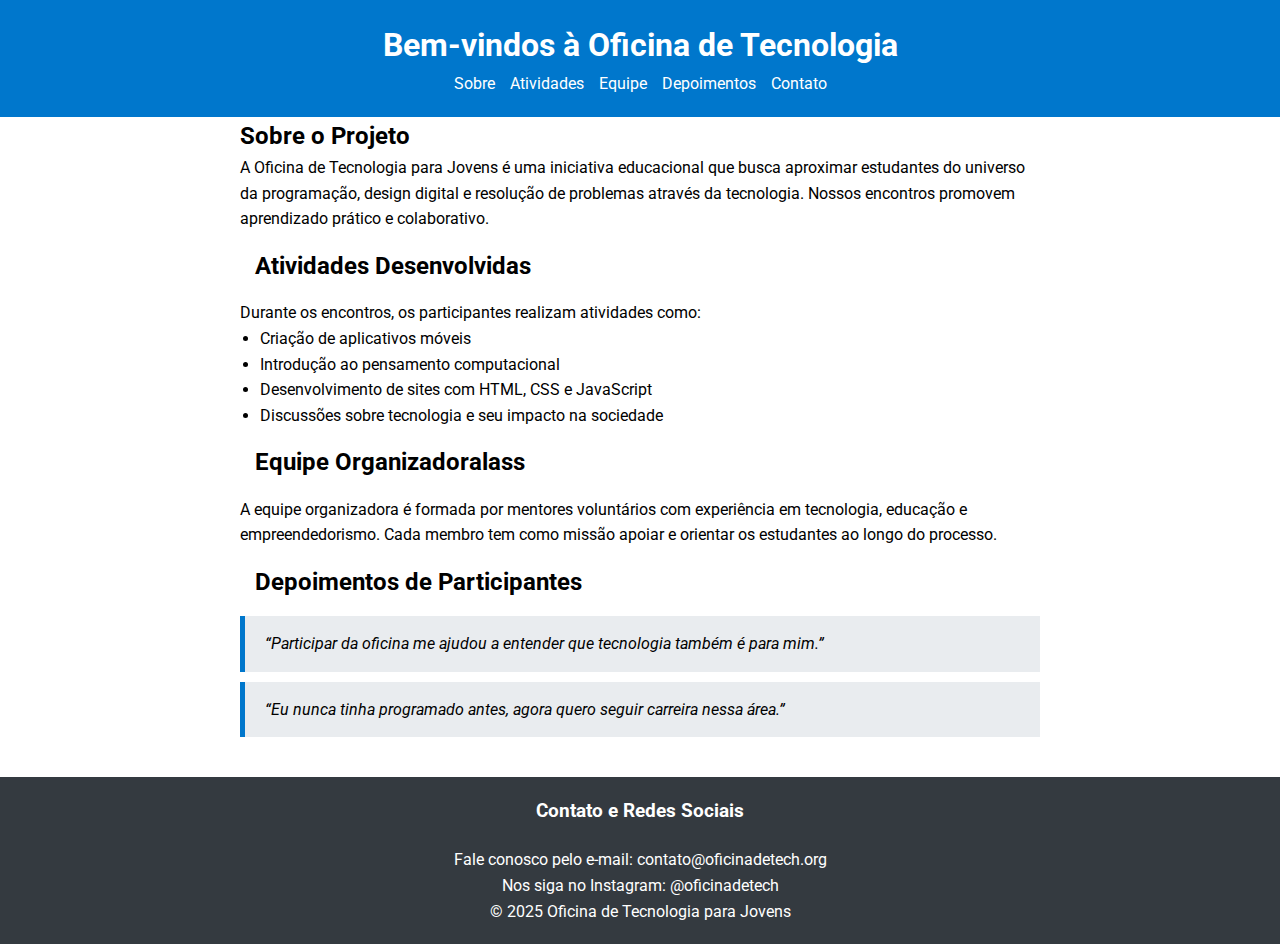
<file: index.html>
<!DOCTYPE html>
<html lang="pt-BR">
  <head>
    <meta charset="UTF-8" />
    <meta name="viewport" content="width=device-width, initial-scale=1.0" />
    <title>Oficina de Tecnologia para Jovens</title>
    <link rel = "stylesheet" href = "./styles/styles.css">
  </head>
  <body>
    <header class = "header-container">
      <h1>Bem-vindos à Oficina de Tecnologia</h1>
      <nav>
        <ul>
          <li><a class="link" href="#sobre">Sobre</a></li>
          <li><a class="link" href="#atividades">Atividades</a></li>
          <li><a class="link" href="#equipe">Equipe</a></li>
          <li><a class="link" href="#depoimentos">Depoimentos</a></li>
          <li><a class="link" href="#contato">Contato</a></li>
        </ul>
      </nav>
    </header>
    <main>
      <section id = "sobre" >
        <h2>Sobre o Projeto</h2>
        <p>
          A Oficina de Tecnologia para Jovens é uma iniciativa educacional que
          busca aproximar estudantes do universo da programação, design digital
          e resolução de problemas através da tecnologia. Nossos encontros
          promovem aprendizado prático e colaborativo.
        </p>
      </section>
      <section id = "atividades" >
        <h2 class="subtitle">Atividades Desenvolvidas</h2>
        <p>Durante os encontros, os participantes realizam atividades como:</p>
        <ul class = "list-main">
          <li>Criação de aplicativos móveis</li>
          <li>Introdução ao pensamento computacional</li>
          <li>Desenvolvimento de sites com HTML, CSS e JavaScript</li>
          <li>Discussões sobre tecnologia e seu impacto na sociedade</li>
        </ul>
      </section>
      <section id = "equipe" >
        <h2 class="subtitle" >Equipe Organizadoralass</h2>
        <p>
          A equipe organizadora é formada por mentores voluntários com
          experiência em tecnologia, educação e empreendedorismo. Cada membro
          tem como missão apoiar e orientar os estudantes ao longo do processo.
        </p>
      </section>
      <section id =  "depoimentos">
        <h2 class="subtitle">Depoimentos de Participantes</h2>
        <blockquote class="citacoes">
          “Participar da oficina me ajudou a entender que tecnologia também é
          para mim.”
        </blockquote>
        <blockquote class="citacoes">
          “Eu nunca tinha programado antes, agora quero seguir carreira nessa
          área.”
        </blockquote>
      </section>
    </main>
    <footer id = "contato">
      <h3>Contato e Redes Sociais</h3>
      <p>Fale conosco pelo e-mail: contato@oficinadetech.org</p>
      <p>Nos siga no Instagram: @oficinadetech</p>
      <p>© 2025 Oficina de Tecnologia para Jovens</p>
    </footer>

    
  </body>
</html>
</file>
<file: styles/styles.css>
@import url('https://fonts.googleapis.com/css2?family=Roboto:ital,wght@0,100..900;1,100..900&display=swap');


*{
    font-family: "Roboto", sans-serif;
    line-height: 1.6;
    margin:0;
    padding:0;
}

body{
    background-color:# f8f9fa;
    color: # 333;
}


main{
    max-width:800px;
    margin:auto;
}



/* cabeçalho */
.header-container{
background-color: #0077cc;
color : white;
padding:20px;
text-align:center;
}

.link{
    color:white;
    text-decoration:none;

}

.link:hover{
    color:yellow;
}

.link:visited{
    color:cyan;
}

nav ul{
    list-style:none;
    display:flex;
    justify-content:center;
    gap:15px;
}

.subtitle{
    margin:15px;
}

.list-main{
    margin-left:20px;
}

.citacoes{
    background-color: #e9ecef;
    font-style:italic;
    border-left:5px solid #0077cc;
    margin:10px 0;
    padding: 15px 20px;
}

footer{
    background-color: #343a40;
    color:white;
    text-align:center;
    padding: 20px;
    margin-top:40px;
}

footer h3{
    margin-bottom: 20px;
}
</file>
